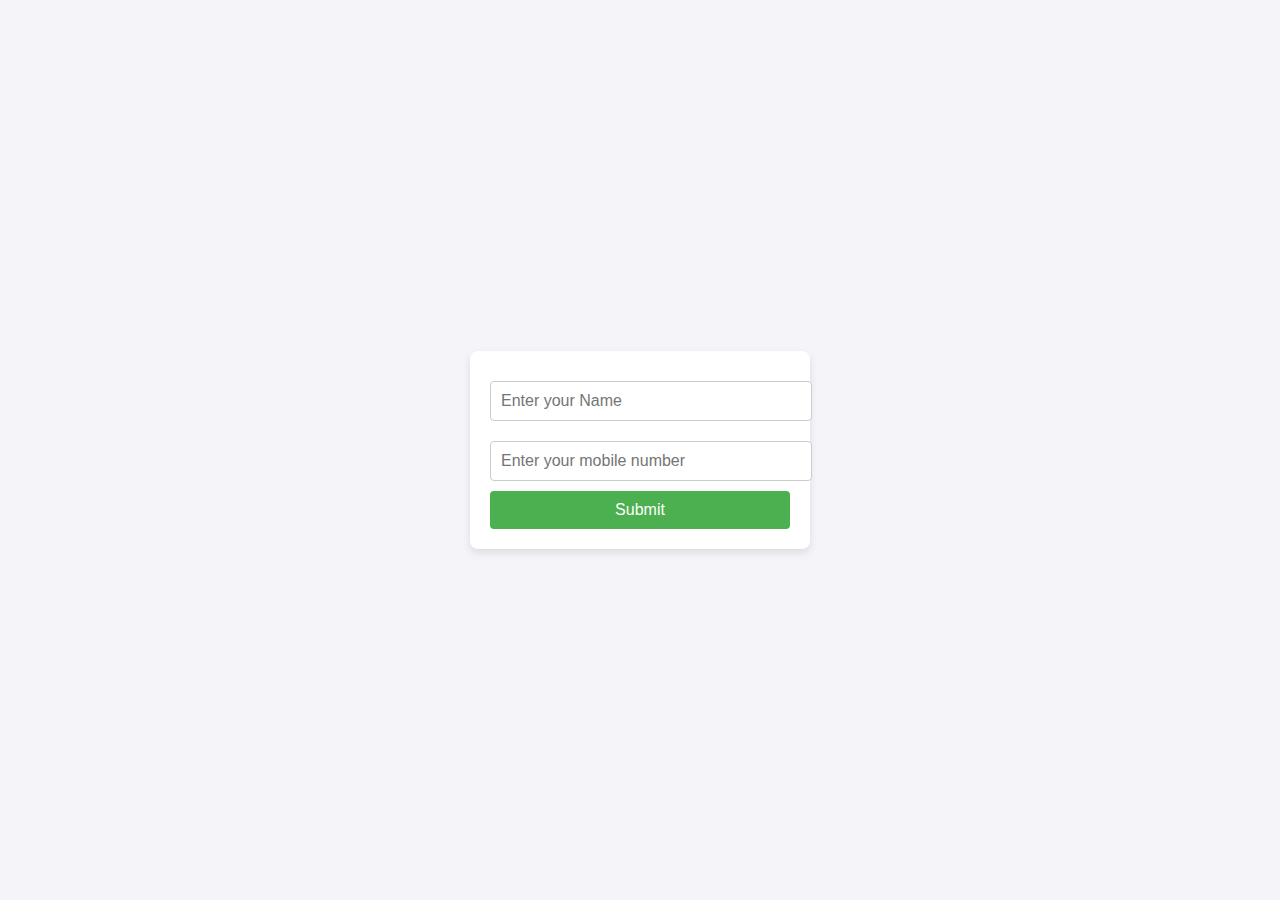
<file: 1.html>
<!DOCTYPE html>
<html lang="en">
<head>
    <meta charset="UTF-8">
    <meta name="viewport" content="width=device-width, initial-scale=1.0">
    <title>Styled Form</title>
    <style>
        body {
            font-family: Arial, sans-serif;
            background-color: #f4f4f9;
            display: flex;
            justify-content: center;
            align-items: center;
            height: 100vh;
            margin: 0;
        }

        .form-container {
            background-color: #fff;
            padding: 20px;
            border-radius: 8px;
            box-shadow: 0 4px 8px rgba(0, 0, 0, 0.1);
            width: 300px;
        }

        .form-container input {
            width: 100%;
            padding: 10px;
            margin: 10px 0;
            border: 1px solid #ccc;
            border-radius: 4px;
            font-size: 16px;
        }

        .form-container input:focus {
            border-color: #4CAF50;
            outline: none;
        }

        .form-container button {
            width: 100%;
            padding: 10px;
            background-color: #4CAF50;
            border: none;
            border-radius: 4px;
            color: white;
            font-size: 16px;
            cursor: pointer;
        }

        .form-container button:hover {
            background-color: #45a049;
        }
    </style>
</head>
<body>

    <div class="form-container">
        <input type="text" placeholder="Enter your Name">
        <input type="text" placeholder="Enter your mobile number">
        <button type="submit">Submit</button>
    </div>

</body>
</html>
</file>
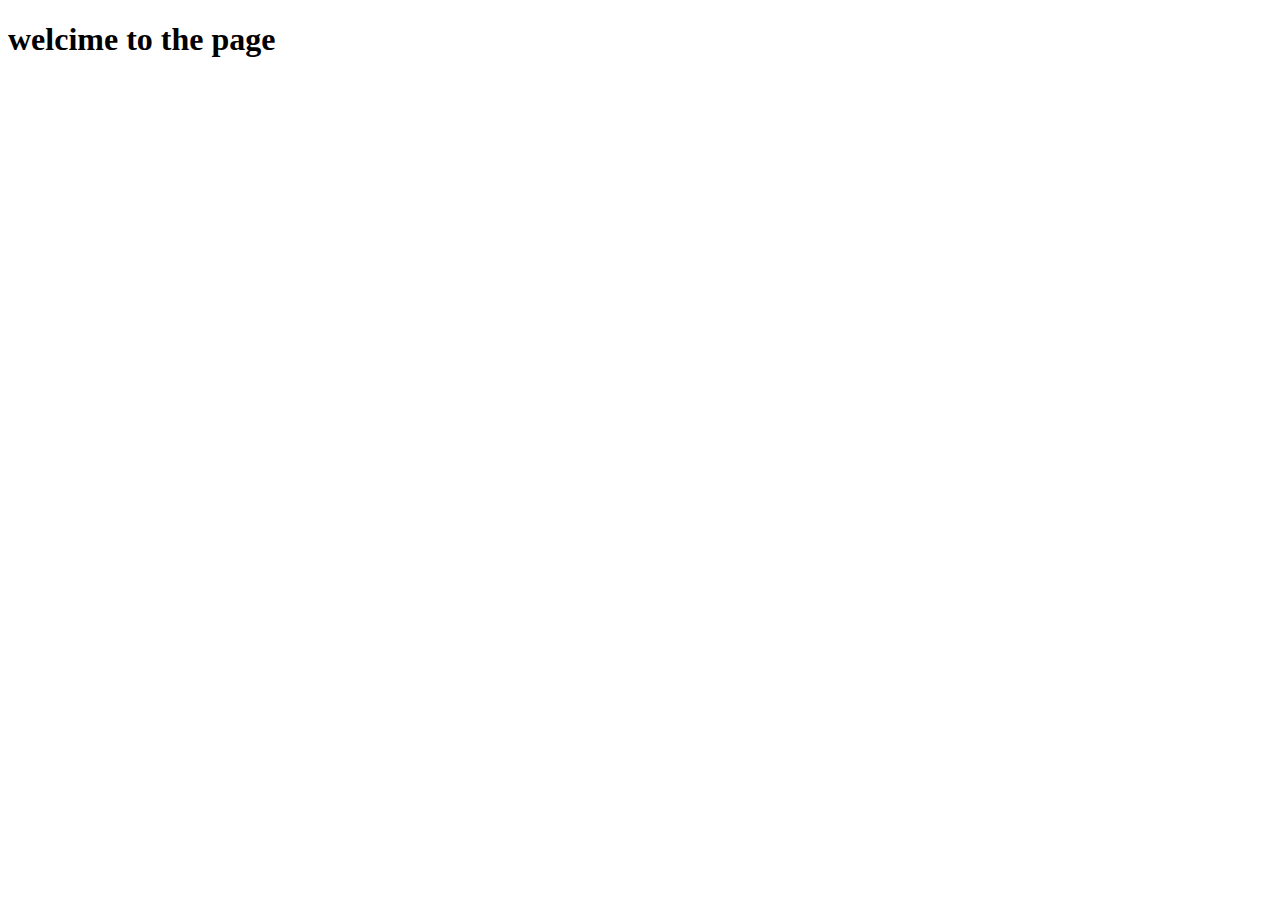
<file: gitpractice/1.html>
<!DOCTYPE html>
<html lang="en">
<head>
    <meta charset="UTF-8">
    <meta name="viewport" content="width=device-width, initial-scale=1.0">
    <title>my website</title>
</head>
<body>
    <h1>welcime to the page</h1>
</body>
</html>
</file>
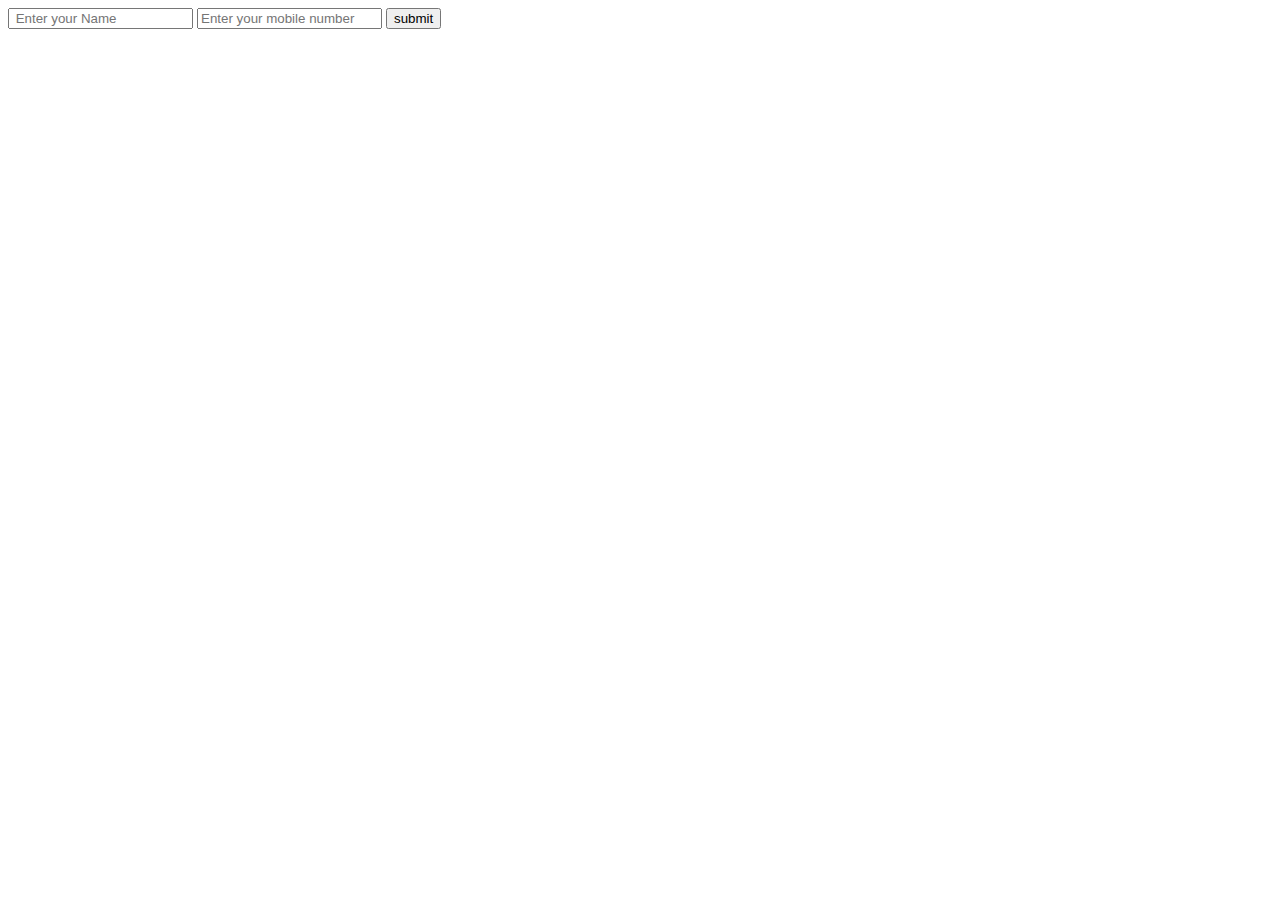
<file: gitpractice/index1.html>
<!DOCTYPE html>
<html lang="en">
<head>
    <meta charset="UTF-8">
    <meta name="viewport" content="width=device-width, initial-scale=1.0">
    <title>Document</title>
</head>
<body>
    <input type="text"placeholder=" Enter your Name">
    <input type="text"placeholder="Enter your mobile number">
    <button type="submit"> submit</button>
    
</body>
</html>
</file>
